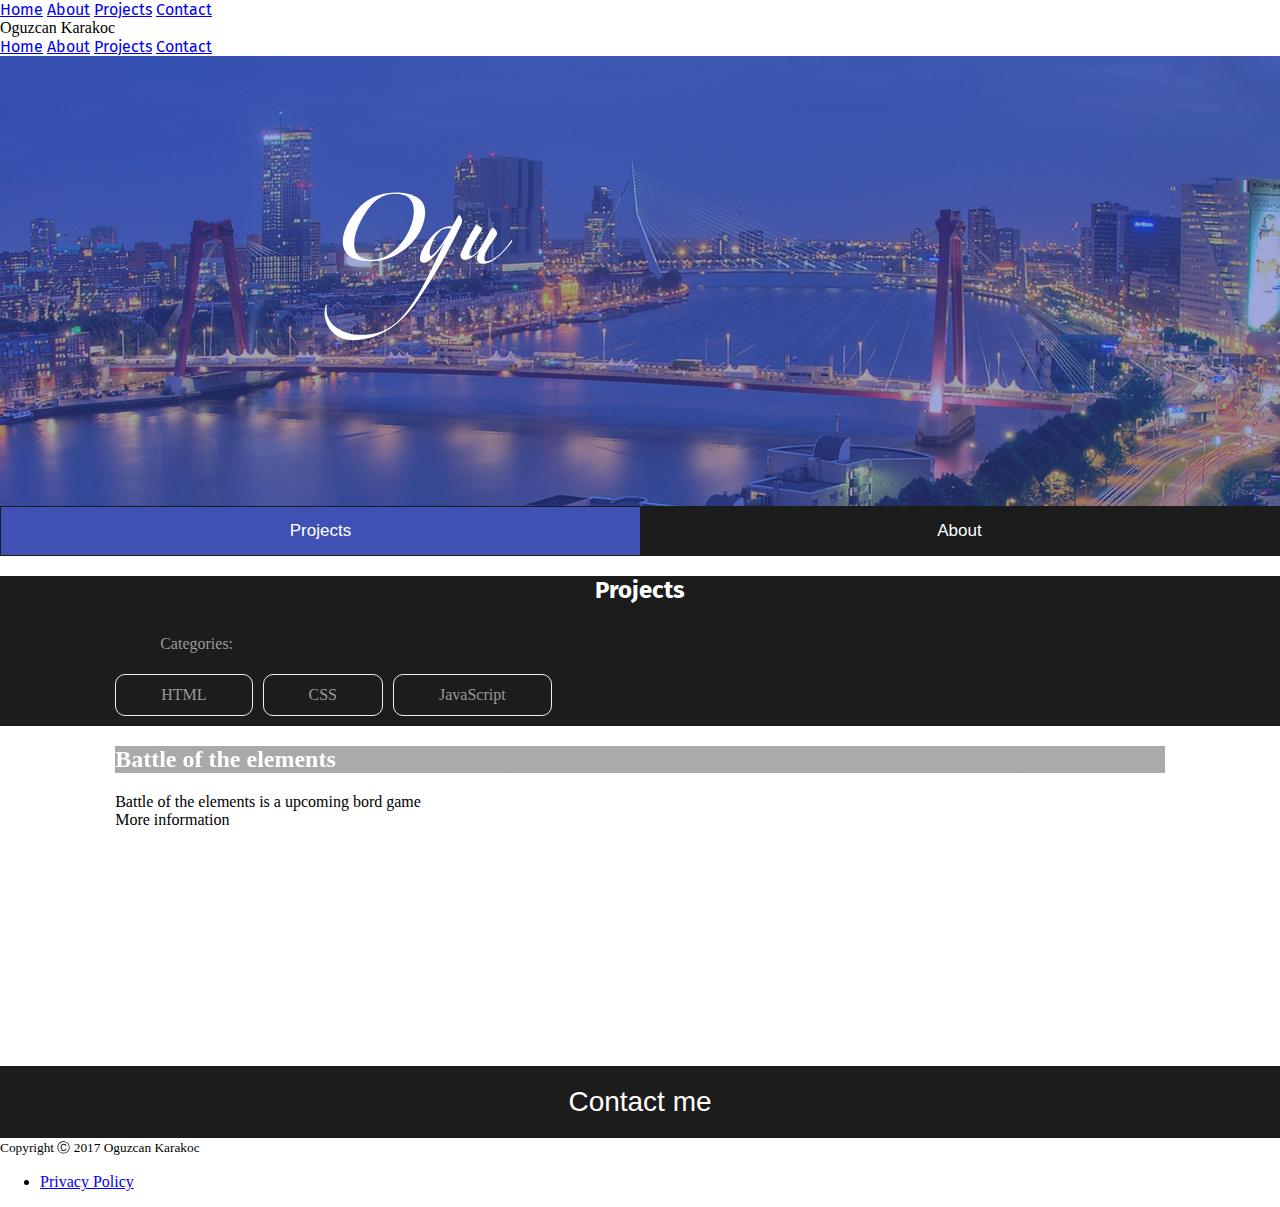
<file: v2/index.html>
<!DOCTYPE html>
<html lang="en">
<head>
    <meta charset="UTF-8">
    <title>Oguzcan Karakoc</title>
    <link rel="stylesheet" href="https://fonts.googleapis.com/icon?family=Material+Icons">
    <link rel="stylesheet" href="https://code.getmdl.io/1.3.0/material.indigo-pink.min.css">
    <script defer src="https://code.getmdl.io/1.3.0/material.min.js"></script>
    <link rel="stylesheet" href="https://code.getmdl.io/1.3.0/material.indigo-deep_purple.min.css" />
    <!--Let browser know website is optimized for mobile-->
    <meta name="viewport" content="width=device-width, initial-scale=1.0" />

    <!--Jquery-->
    <script src="https://ajax.googleapis.com/ajax/libs/jquery/3.2.1/jquery.min.js"></script>

    <!--Custom css-->
    <link rel="stylesheet" href="css/style.css">
</head>

<body>

<!-- Navigation -->
<div class="navbar-fixed mdl-layout mdl-js-layout ">
    <header class="mdl-layout__header is-casting-shadow">
        <div class="mdl-layout__header-row margin_auto">
            <nav class="mdl-navigation">
                <a class="mdl-navigation__link" href="#home">Home</a>
                <a class="mdl-navigation__link tablinks" href="#about" onclick="openCity(event, 'about-tab')">About</a>
                <a class="mdl-navigation__link tablinks" href="#projects" onclick="openCity(event, 'projects-tab')">Projects</a>
                <a class="mdl-navigation__link" href="#contact">Contact</a>
            </nav>
        </div>
    </header>
    <div class="mdl-layout__drawer">
        <span class="mdl-layout-title">Oguzcan Karakoc</span>
        <nav class="mdl-navigation">
            <a class="mdl-navigation__link" href="#home">Home</a>
            <a class="mdl-navigation__link" href="#about">About</a>
            <a class="mdl-navigation__link" href="#projects">Projects</a>
            <a class="mdl-navigation__link" href="#contact">Contact</a>
        </nav>
    </div>
    <style>

        /* Style the tab */
        div.tab {
            overflow         : hidden;
            border           : 1px solid #1C1C1C;
            background-color : #1C1C1C;
            color            : #FFFFFF;
        }

        /* Style the buttons inside the tab */
        div.tab button {
            color            : #FFFFFF;
            background-color : inherit;
            float            : left;
            border           : none;
            outline          : none;
            cursor           : pointer;
            padding          : 14px 16px;
            transition       : 0.3s;
            font-size        : 17px;
            text-align       : center;
            width            : 50%;
        }

        /* Change background color of buttons on hover */
        div.tab button:hover {
            background-color : #3F51B5;
            color            : #FFFFFF;
            transition       : all 0.5s;
        }

        /* Create an active/current tablink class */
        div.tab button.active {
            background-color : #3F51B5;
            color            : #FFFFFF;
            transition       : all 0.5s;
        }

        /* Style the tab content */
        .tabcontent {
            display    : none;
            border-top : none;
        }
    </style>

    <main class="mdl-layout__content">
        <div class="page-content">
            <section id="home">
                <div>
                    <div>
                        <div>
                            <img src="images/svg/oguzcankarakoc.svg" style="width: 50%">
                        </div>
                    </div>
                </div>
            </section>

            <div class="tab">
                <button class="tablinks" onclick="openCity(event, 'projects-tab')" id="defaultOpen">Projects</button>
                <button class="tablinks" onclick="openCity(event, 'about-tab')">About</button>
            </div>
            <div id="about-tab" class="tabcontent">
                <section id="about">
                    <div class=" mdl-grid mdl-grid--no-spacing">
                        <div class="page-content">
                            <!--<div class="typewriter">
                                <h1>So who am I?</h1>
                            </div>-->

                            <h1>So who am I?</h1>
                            <hr>
                            <div class=" mdl-grid ">
                                <div class="mdl-cell mdl-cell--6-col">
                                    <h3 class="about-heading">PERSONAL STATEMENT</h3>
                                    <p class="padding">
                                        I'm a Developer, Designer & Freelancer from Rotterdam (The Netherlands)
                                        currently
                                        based in
                                        Rotterdam. I love everything that has to do with developing solutions and
                                        designing
                                        (logo’s,
                                        banners etc. )
                                    </p>
                                    <p class="padding">
                                        I’m a person who independently completes all its tasks and keeps a good overview
                                        of
                                        all
                                        adjustments that has to be done. The writing down of other possibilities for
                                        different problems is a
                                        standard. I work oriented and keep everyone informed when making changes and my
                                        skills /
                                        properties are among others to learn and adapt to new changes in society and
                                        online. My future plans are to one day build my own business.
                                    </p>
                                </div>
                                <div class="mdl-cell mdl-cell--6-col">
                                    <h3 class="about-heading">
                                        EDUCATION
                                    </h3>
                                    <table>
                                        <tr>
                                            <td>
                                                <p>
                                                    <b>From 2017 to presen day.</b> <br />
                                                    Computer science. <br />
                                                    <b>Rotterdam university, Rotterdam</b>
                                                </p>
                                            </td>
                                        </tr>
                                        <tr>
                                            <td>
                                                <p>
                                                    <b>From 2014 to 2017.</b> <br />
                                                    Application development. <br />
                                                    <b>Techniek college, Rotterdam</b>
                                                </p>
                                            </td>
                                        </tr>
                                    </table>
                                </div>
                            </div>

                            <div class=" mdl-grid ">
                                <div class="mdl-cell mdl-cell--6-col">
                                    <h3 class="about-heading">MY SPECIALITIES</h3>
                                    <p class="padding">
                                        <img src="images/stock/specialties.PNG" alt="" style="width: 100%;">
                                    </p>
                                </div>
                                <div class="mdl-cell mdl-cell--6-col">
                                    <h3 class="about-heading">
                                        WORK EXPERIENCE
                                    </h3>
                                    <table>
                                        <tr>
                                            <td>
                                                <p>
                                                    <b>From 2014 to 2016.</b> <br />
                                                    Shop assistant. <br />
                                                    <b>Albert Heijn.</b>
                                                </p>
                                            </td>
                                        </tr>
                                        <tr>
                                            <td>
                                                <p>
                                                    <b>From 2015 to present day.</b> <br />
                                                    Developer. <br />
                                                    <b>MeetThePubliq.</b>
                                                </p>
                                            </td>
                                        </tr>
                                        <tr>
                                            <td>
                                                <p>
                                                    <b>From 2014 to present day.</b> <br />
                                                    Web Designer. <br />
                                                    <b>Freelancer.</b>
                                                </p>
                                            </td>
                                        </tr>
                                    </table>
                                </div>
                            </div>

                            <div class=" mdl-grid ">
                                <div class="mdl-cell mdl-cell--6-col">
                                    <h3 class="about-heading">DEVELOPMENT SKILLS</h3>
                                    <table style="color: #9E9E9E;">
                                        <tr>
                                            <td>
                                                HTML/CSS
                                            </td>
                                            <td>
                                                <i class="material-icons">brightness_1</i> <i class="material-icons">brightness_1</i>
                                                <i class="material-icons">brightness_1</i> <i class="material-icons">brightness_1</i>
                                                <i class="material-icons">brightness_1</i>
                                            </td>
                                        </tr>
                                        <tr>
                                            <td>
                                                PHP
                                            </td>
                                            <td>
                                                <i class="material-icons">brightness_1</i> <i class="material-icons">brightness_1</i>
                                                <i class="material-icons">brightness_1</i> <i class="material-icons">brightness_1</i>
                                                <i class="material-icons">brightness_1</i>
                                            </td>
                                        </tr>
                                        <tr>
                                            <td>
                                                JavaScript
                                            </td>
                                            <td>
                                                <i class="material-icons">brightness_1</i> <i class="material-icons">brightness_1</i>
                                                <i class="material-icons">brightness_1</i> <i class="material-icons">brightness_1</i>
                                                <i class="material-icons">adjust</i>
                                            </td>
                                        </tr>
                                        <tr>
                                            <td>
                                                Ajax, Jquey
                                            </td>
                                            <td>
                                                <i class="material-icons">brightness_1</i> <i class="material-icons">brightness_1</i>
                                                <i class="material-icons">brightness_1</i> <i class="material-icons">brightness_1</i>
                                                <i class="material-icons">brightness_1</i>
                                            </td>
                                        </tr>
                                        <tr>
                                            <td>
                                                MySQL
                                            </td>
                                            <td>
                                                <i class="material-icons">brightness_1</i> <i class="material-icons">brightness_1</i>
                                                <i class="material-icons">brightness_1</i> <i class="material-icons">brightness_1</i>
                                                <i class="material-icons">adjust</i>
                                            </td>
                                        </tr>
                                        <tr>
                                            <td>
                                                PDO
                                            </td>
                                            <td>
                                                <i class="material-icons">brightness_1</i> <i class="material-icons">brightness_1</i>
                                                <i class="material-icons">brightness_1</i> <i class="material-icons">brightness_1</i>
                                                <i class="material-icons">brightness_1</i>
                                            </td>
                                        </tr>
                                        <tr>
                                            <td>
                                                CMS (Wordpress)
                                            </td>
                                            <td>
                                                <i class="material-icons">brightness_1</i> <i class="material-icons">brightness_1</i>
                                                <i class="material-icons">brightness_1</i> <i class="material-icons">brightness_1</i>
                                                <i class="material-icons">adjust</i>
                                            </td>
                                        </tr>
                                        <tr>
                                            <td>
                                                Java
                                            </td>
                                            <td>
                                                <i class="material-icons">brightness_1</i> <i class="material-icons">brightness_1</i>
                                                <i class="material-icons">brightness_1</i> <i class="material-icons">adjust</i>
                                                <i class="material-icons">adjust</i>
                                            </td>
                                        </tr>
                                        <tr>
                                            <td>
                                                C#
                                            </td>
                                            <td>
                                                <i class="material-icons">brightness_1</i> <i class="material-icons">brightness_1</i>
                                                <i class="material-icons">adjust</i>
                                                <i class="material-icons">adjust</i>
                                                <i class="material-icons">adjust</i>
                                            </td>
                                        </tr>
                                    </table>
                                </div>
                                <div class="mdl-cell mdl-cell--6-col">
                                    <h3 class="about-heading">
                                        DESIGN SKILLS
                                    </h3>
                                    <table style="color: #9E9E9E;">
                                        <tr>
                                            <td>
                                                Adobe Illustrator
                                            </td>
                                            <td>
                                                <i class="material-icons">brightness_1</i> <i class="material-icons">brightness_1</i>
                                                <i class="material-icons">brightness_1</i> <i class="material-icons">brightness_1</i>
                                                <i class="material-icons">brightness_1</i>
                                            </td>
                                        </tr>
                                        <tr>
                                            <td>
                                                PhotoShop
                                            </td>
                                            <td>
                                                <i class="material-icons">brightness_1</i> <i class="material-icons">brightness_1</i>
                                                <i class="material-icons">brightness_1</i> <i class="material-icons">brightness_1</i>
                                                <i class="material-icons">brightness_1</i>
                                            </td>
                                        </tr>
                                        <tr>
                                            <td>
                                                Logo Design
                                            </td>
                                            <td>
                                                <i class="material-icons">brightness_1</i> <i class="material-icons">brightness_1</i>
                                                <i class="material-icons">brightness_1</i> <i class="material-icons">brightness_1</i>
                                                <i class="material-icons">adjust</i>
                                            </td>
                                        </tr>
                                        <tr>
                                            <td>
                                                Web banners
                                            </td>
                                            <td>
                                                <i class="material-icons">brightness_1</i> <i class="material-icons">brightness_1</i>
                                                <i class="material-icons">brightness_1</i> <i class="material-icons">brightness_1</i>
                                                <i class="material-icons">brightness_1</i>
                                            </td>
                                        </tr>
                                        <tr>
                                            <td>
                                                Adobe Indesign
                                            </td>
                                            <td>
                                                <i class="material-icons">brightness_1</i> <i class="material-icons">brightness_1</i>
                                                <i class="material-icons">brightness_1</i> <i class="material-icons">brightness_1</i>
                                                <i class="material-icons">adjust</i>
                                            </td>
                                        </tr>
                                        <tr>
                                            <td>
                                                Documentation template
                                            </td>
                                            <td>
                                                <i class="material-icons">brightness_1</i> <i class="material-icons">brightness_1</i>
                                                <i class="material-icons">brightness_1</i> <i class="material-icons">brightness_1</i>
                                                <i class="material-icons">adjust</i>
                                            </td>
                                        </tr>
                                    </table>
                                </div>
                            </div>

                            <div class=" mdl-grid ">
                                <div class="mdl-cell mdl-cell--6-col">
                                    <h3 class="about-heading">
                                        LANGUAGE SKILLS
                                    </h3>
                                    <p class="padding">
                                        <img src="images/stock/language.PNG" alt="" style="width: 100%;">
                                    </p>
                                </div>
                                <div class="mdl-cell mdl-cell--6-col">
                                    <h3 class="about-heading">
                                        HOBBIES & INTERESTS
                                    </h3>
                                    <p class="padding">
                                        <img src="images/stock/hobbies.PNG" alt="" style="width: 100%;">
                                    </p>
                                </div>
                            </div>

                            <p>
                                <a href="images/resume-clean.pdf" target="_blank"><i class="material-icons">file_download</i> Download my CV</a>
                            </p>
                        </div>
                    </div>
                </section>
            </div>

            <div id="projects-tab" class="tabcontent">
                <section id="projects">
                    <div class="mdl-grid mdl-shadow--4dp">
                        <div class="mdl-cell mdl-cell--12-col">
                            <div class="mdl-grid">
                                <h2 class="heading">Projects</h2>
                            </div>
                            <div class="mdl-grid">
                                <!--<div class="mdl-cell">
                                    <ul class="tags">
                                        <li><a href="#" class="tag">HTML</a></li>
                                        <li><a href="#" class="tag">CSS</a></li>
                                        <li><a href="#" class="tag">JavaScript</a></li>
                                    </ul>
                                </div>-->
                                <div class="mdl-cell mdl-cell--12-col" style="display: inline-grid;">
                                    <span class="categories">Categories: </span>
                                    <ul class="tags2">
                                        <li><a href="#" class="tag2">HTML</a></li>
                                        <li><a href="#" class="tag2">CSS</a></li>
                                        <li><a href="#" class="tag2">JavaScript</a></li>
                                    </ul>
                                </div>
                            </div>
                        </div>
                    </div>
                    <div class="mdl-grid">
                        <div class="mdl-cell mdl-cell--4-col">
                            <!-- Square card -->
                            <div class="demo-card-square mdl-card mdl-shadow--2dp">
                                <div class="mdl-card__title mdl-card--expand">
                                    <h2 class="mdl-card__title-text">Battle of the elements</h2>
                                </div>
                                <div class="mdl-card__supporting-text">
                                    Battle of the elements is a upcoming bord game
                                </div>
                                <div class="mdl-card__actions mdl-card--border">
                                    <a class="mdl-button mdl-button--colored mdl-js-button mdl-js-ripple-effect">
                                        More information
                                    </a>
                                </div>
                            </div>
                        </div>
                       <!-- <div class="mdl-cell mdl-cell&#45;&#45;4-col">
                            &lt;!&ndash; Square card &ndash;&gt;
                            <div class="demo-card-square mdl-card mdl-shadow&#45;&#45;2dp">
                                <div class="mdl-card__title mdl-card&#45;&#45;expand">
                                    <h2 class="mdl-card__title-text">Update</h2>
                                </div>
                                <div class="mdl-card__supporting-text">
                                    Lorem ipsum dolor sit amet, consectetur adipiscing elit.
                                    Aenan convallis.
                                </div>
                                <div class="mdl-card__actions mdl-card&#45;&#45;border">
                                    <a class="mdl-button mdl-button&#45;&#45;colored mdl-js-button mdl-js-ripple-effect">
                                        More information
                                    </a>
                                </div>
                            </div>
                        </div>
                        <div class="mdl-cell mdl-cell&#45;&#45;4-col">
                            &lt;!&ndash; Square card &ndash;&gt;
                            <div class="demo-card-square mdl-card mdl-shadow&#45;&#45;2dp">
                                <div class="mdl-card__title mdl-card&#45;&#45;expand">
                                    <h2 class="mdl-card__title-text">Update</h2>
                                </div>
                                <div class="mdl-card__supporting-text">
                                    Lorem ipsum dolor sit amet, consectetur adipiscing elit.
                                    Aenan convallis.
                                </div>
                                <div class="mdl-card__actions mdl-card&#45;&#45;border">
                                    <a class="mdl-button mdl-button&#45;&#45;colored mdl-js-button mdl-js-ripple-effect">
                                        More information
                                    </a>
                                </div>
                            </div>
                        </div>-->
                    </div>
                    <!--<div class="mdl-grid">
                        <div class="mdl-cell mdl-cell&#45;&#45;4-col">
                            &lt;!&ndash; Square card &ndash;&gt;
                            <div class="demo-card-square mdl-card mdl-shadow&#45;&#45;2dp">
                                <div class="mdl-card__title mdl-card&#45;&#45;expand">
                                    <h2 class="mdl-card__title-text">Project name</h2>
                                </div>
                                <div class="mdl-card__supporting-text">
                                    Lorem ipsum dolor sit amet, consectetur adipiscing elit.
                                    Aenan convallis.
                                </div>
                                <div class="mdl-card__actions mdl-card&#45;&#45;border">
                                    <a class="mdl-button mdl-button&#45;&#45;colored mdl-js-button mdl-js-ripple-effect">
                                        More information
                                    </a>
                                </div>
                            </div>
                        </div>
                        <div class="mdl-cell mdl-cell&#45;&#45;4-col">
                            &lt;!&ndash; Square card &ndash;&gt;
                            <div class="demo-card-square mdl-card mdl-shadow&#45;&#45;2dp">
                                <div class="mdl-card__title mdl-card&#45;&#45;expand">
                                    <h2 class="mdl-card__title-text">Update</h2>
                                </div>
                                <div class="mdl-card__supporting-text">
                                    Lorem ipsum dolor sit amet, consectetur adipiscing elit.
                                    Aenan convallis.
                                </div>
                                <div class="mdl-card__actions mdl-card&#45;&#45;border">
                                    <a class="mdl-button mdl-button&#45;&#45;colored mdl-js-button mdl-js-ripple-effect">
                                        More information
                                    </a>
                                </div>
                            </div>
                        </div>
                        <div class="mdl-cell mdl-cell&#45;&#45;4-col">
                            &lt;!&ndash; Square card &ndash;&gt;
                            <div class="demo-card-square mdl-card mdl-shadow&#45;&#45;2dp">
                                <div class="mdl-card__title mdl-card&#45;&#45;expand">
                                    <h2 class="mdl-card__title-text">Update</h2>
                                </div>
                                <div class="mdl-card__supporting-text">
                                    Lorem ipsum dolor sit amet, consectetur adipiscing elit.
                                    Aenan convallis.
                                </div>
                                <div class="mdl-card__actions mdl-card&#45;&#45;border">
                                    <a class="mdl-button mdl-button&#45;&#45;colored mdl-js-button mdl-js-ripple-effect">
                                        More information
                                    </a>
                                </div>
                            </div>
                        </div>
                    </div>-->
                </section>
            </div>


            <!--<section id="services">
                <div class="mdl-grid mdl-shadow&#45;&#45;4dp">
                    <div class="mdl-cell mdl-cell&#45;&#45;12-col">
                        <div class="mdl-grid">
                            <h2 class="heading">Services</h2>
                        </div>
                    </div>
                </div>
                <div class="mdl-grid mdl-grid&#45;&#45;no-spacing services">
                    <div class="mdl-cell mdl-cell&#45;&#45;6-col design mdl-cell&#45;&#45;12-col-phone">
                        <div>
                            <h3 class="heading">Design</h3>
                        </div>
                    </div>
                    <div class="mdl-cell mdl-cell&#45;&#45;6-col development mdl-cell&#45;&#45;12-col-phone">
                        <div>
                            <h3 class="heading">Development</h3>
                        </div>
                    </div>
                </div>
            </section>-->

            <!--
                        <div class="mdl-grid  mdl-grid&#45;&#45;no-spacing background-bar">
                            <div class="mdl-cell mdl-cell&#45;&#45;2-col">
                            </div>
                        </div>
            -->

            <!--3, 4, 6, 8, or 16-->

            <section id="contact">
                <div class="container-1">
                    <a href="mailto:okarakoc.mp@gmail.com?SUBJECT=Contact-Portfolio">
                        <div class="btn btn-one">
                            <button class="button" style="vertical-align:middle"><span>Contact me </span></button>
                        </div>
                    </a>
                </div>
            </section>

            <footer class="mdl-mini-footer">

                <!-- MDL Footer left Section-->
                <div class="mdl-mini-footer__left-section">
                    <div class="mdl-logo">
                        <small>Copyright &#9400; 2017 Oguzcan Karakoc</small>
                    </div>
                    <!-- MDL Footer link-list -->
                    <ul class="mdl-mini-footer__link-list">
                        <li><a href="#">Privacy Policy</a></li>
                    </ul>
                </div>
            </footer>
        </div>
    </main>
</div>

<script>
    function openCity(evt, cityName) {
        var i, tabcontent, tablinks;
        tabcontent = document.getElementsByClassName("tabcontent");
        for (i = 0; i < tabcontent.length; i++) {
            tabcontent[i].style.display = "none";
        }
        tablinks = document.getElementsByClassName("tablinks");
        for (i = 0; i < tablinks.length; i++) {
            tablinks[i].className = tablinks[i].className.replace(" active", "");
        }
        document.getElementById(cityName).style.display = "block";
        evt.currentTarget.className += " active";
    }

    // Get the element with id="defaultOpen" and click on it
    document.getElementById("defaultOpen").click();
</script>
</body>
</html>
</file>
<file: v2/css/style.css>
/*Global*/
@import url('https://fonts.googleapis.com/css?family=Montserrat');
@import url('https://fonts.googleapis.com/css?family=Fira+Sans');

@font-face {
    font-family : 'Zapfino Forte LT Pro';
    font-style  : normal;
    font-weight : normal;
    src         : local('Zapfino Forte LT Pro'), url('../fonts/zapfino-forte-lt-pro-5871d9863f073.woff') format('woff');
}

body {
    margin : 0;
}

.table {
    display : table;
    margin  : 0 auto;
}

.margin_auto {
    margin : auto !important;
}

/*Navigation*/
nav,
nav a {
    font-family : 'Fira Sans', sans-serif;
}

/*Home*/

#home > div {
    width                 : 100%;
    min-height            : 50vh;;
    background-image      : url("../images/stock/rotterdam_city.jpg");
    background-repeat     : no-repeat;
    background-size       : cover;
    background-attachment : fixed;
    display               : flex;
    align-items           : center;

}

#home > div > div {
    width            : 100%;
    min-height       : 50vh;
    background-color : rgba(63, 81, 181, 0.5);
    display          : flex;
    align-items      : center;
}

#home > div > div > div {
    height     : auto;
    width      : 100%;
    text-align : center;
}

/*About*/

.diamond, .dia {
    margin           : 0 auto;
    transform-origin : 50% 50%;
    overflow         : hidden;
    width            : 300px;
    height           : 300px;
}

.diamond {
    position  : relative;
    /*left        : 100%;
    margin-left : -150px;*/
    transform : rotate(45deg) translateY(-25px) translateX(-25px);
    z-index   : 0;
    top       : 10%;
}

.diamond .dia {
    width     : 380px;
    height    : 380px;
    transform : rotate(-45deg);
}

.diamond img {
    width  : 100%;
    height : auto;
}

.heading {
    font-family : 'Fira Sans', sans-serif;
    text-align  : center;
    color       : #FFFFFF;
}

#about .page-content {
    max-width: 80%;
    margin: auto;
}

#about > div > .heading {
    text-align       : center;
    font-family      : 'Fira Sans', sans-serif;
    background-color : #1C1C1C;
    min-height       : 40vh;
}

#about > div > .img {
    background-color : #3F51B5;
}

#about > div > .heading > h2 {
    position    : relative;
    top         : 50%;
    color       : #FFFFFF;
    font-family : 'Fira Sans', sans-serif;
}

#about .padding {

    padding          : 0 2%;
    font-weight      : 400;
    font-style       : normal;
    font-family      : 'Montserrat', sans-serif;
    font-size        : 1em;
    background-color : #FFFFFF;
}

.about-heading {
    background-color : #1C1C1C;
    color            : #FFFFFF;
    padding          : 0.5%;
    padding-left     : 1%;
}

.typewriter h1 {
    color          : #3F51B5;
    font-family    : monospace;
    overflow       : hidden; /* Ensures the content is not revealed until the animation */
    border-right   : .15em solid #3F51B5; /* The typwriter cursor */
    white-space    : nowrap; /* Keeps the content on a single line */
    margin         : 0 auto; /* Gives that scrolling effect as the typing happens */
    letter-spacing : .15em; /* Adjust as needed */
    animation      : typing 3.5s steps(30, end),
    blink-caret .5s step-end infinite;
}

/* The typing effect */
@keyframes typing {
    from {
        width : 0
    }
    to {
        width : 100%
    }
}

/* The typewriter cursor effect */
@keyframes blink-caret {
    from, to {
        border-color : transparent
    }
    50% {
        border-color : #3F51B5
    }
}

/*Projects*/

/*#projects .heading {
    position  : fixed;
    top       : 50%;
    left      : 5vw;
    font-size : 40vw;
    z-index   : -1;
    color     : #AFAFAF;
}*/

#projects .heading {
    width      : 100%;
    text-align : center;
}

#projects .filter {
    width : 100%;
}

#projects > div:first-of-type {
    background-color : #1C1C1C;
}

.categories {
    float              : left;
    color              : #999999;
    line-height        : 40px;
    padding            : 0 45px 0 45px;
    position           : relative;
    margin             : 0 10px 10px 0;
    text-decoration    : none;
    -webkit-transition : color 0.2s;
}

.tags2 {
    list-style : none;
    margin     : 0;
    overflow   : hidden;
    padding    : 0;
}

.tags2 li {
    float : left;
}

.tag2 {
    border             : 1px solid #EEEEEE;
    color              : #999999;
    display            : inline-block;
    border-radius      : 10px;
    height             : 40px;
    line-height        : 40px;
    padding            : 0 45px 0 45px;
    position           : relative;
    margin             : 0 10px 10px 0;
    text-decoration    : none;
    -webkit-transition : color 0.2s;
}

.tag2:hover,
.tag2:active {
    background-color : #3F51B5;
    color            : #FFFFFF;
}

.tags {
    list-style : none;
    margin     : 0;
    overflow   : hidden;
    padding    : 0;
}

.tags li {
    float : left;
}

.tag {
    background         : #EEEEEE;
    color              : #999999;
    display            : inline-block;
    height             : 40px;
    line-height        : 40px;
    padding            : 0 45px 0 45px;
    position           : relative;
    margin             : 0 10px 10px 0;
    text-decoration    : none;
    -webkit-transition : color 0.2s;
}

.tag::before {
    background    : #1C1C1C;
    border-radius : 10px;
    box-shadow    : inset 0 1px rgba(0, 0, 0, 0.25);
    content       : '';
    height        : 6px;
    left          : 10px;
    position      : absolute;
    width         : 6px;
    top           : 46%;
}

.tag::after {
    background    : #1C1C1C;
    border-bottom : 20px solid transparent;
    border-left   : 10px solid #EEEEEE;
    border-top    : 20px solid transparent;
    content       : '';
    position      : absolute;
    right         : 0;
    top           : 0;
}

.tag:hover {
    background-color : #3F51B5;
    color            : #FFFFFF;
}

.tag:hover::after {
    border-left-color : #3F51B5;
}

.background-bar > div {
    background-color : #3F51B5;
    height           : 100vh;
    position         : fixed;
    left             : 50%;
    transform        : translate(-50%, 0);
    top              : 0;
    z-index          : -1;
}

.demo-card-square.mdl-card {
    width  : 100%;
    height : 320px;
}

.demo-card-square > .mdl-card__title {
    color                 : #FFFFFF;
    background            : linear-gradient(0deg, rgba(63, 81, 181, 0.5), rgba(63, 81, 181, 0.5)), url('http://www.hilltopoutdoorcentre.co.uk/bwa-assets/imgLibrary/images/Blog/coming-soon_0.jpg') no-repeat;
    background-size       : cover;
    background-position-y : center;
    -webkit-filter        : grayscale(100%);
    filter                : grayscale(100%);
    transition            : all 0.5s;
}

.demo-card-square > .mdl-card__title:hover {
    -webkit-filter : grayscale(0%);
    filter         : grayscale(0%);
    transition     : all 0.5s;
}

#projects > div {
    padding : 0 9%;
}

/*Services*/

#services > div:first-of-type {
    background-color : #3F51B5;
}

#services .heading {
    background-color : #3F51B5;
    width            : 100%;

}

#services .services > div {
    min-height : 50vh;
}

#services .services > div .heading {

    color            : #3F51B5;
    font-family      : 'Fira Sans', sans-serif;
    background-color : transparent;
    line-height      : 100%;
}

#services .design > div,
#services .development > div {
    background-color : rgba(255, 255, 255, 0.42);
    position         : relative;
    top              : 34%;
    height           : 20%;
}

#services .design {
    background-image    : url("../images/stock/StockSnap_2H4NZ2HAN3.jpg");
    background-size     : cover;
    background-position : center;
    background-repeat   : no-repeat;
    -webkit-filter      : grayscale(100%);
    filter              : grayscale(100%);
    transition          : all 0.5s;
}

#services .design:hover {
    -webkit-filter : grayscale(0%);
    filter         : grayscale(0%);
    transition     : all 0.5s;
}

#services .development {
    background-image    : url("../images/stock/StockSnap_402S0PDBGT.jpg");
    background-size     : cover;
    background-position : center;
    background-repeat   : no-repeat;
    -webkit-filter      : grayscale(100%);
    filter              : grayscale(100%);
    transition          : all 0.5s;
}

#services .development:hover {
    -webkit-filter : grayscale(0%);
    filter         : grayscale(0%);
    transition     : all 0.5s;
}

/*Contact*/

#contact .heading {
    line-height : 100%;

}

.button {
    display          : inline-block;
    background-color : #1C1C1C;
    border           : none;
    color            : #FFFFFF;
    text-align       : center;
    font-size        : 28px;
    padding          : 20px;
    width            : 100%;
    transition       : all 0.5s;
    cursor           : pointer;
}

.button:hover {
    background-color : #3F51B5;

}

.button span {
    cursor     : pointer;
    display    : inline-block;
    position   : relative;
    transition : 0.5s;
}

.button span:after {
    content    : '\00bb';
    position   : absolute;
    opacity    : 0;
    top        : 0;
    right      : -20px;
    transition : 0.5s;
}

.button:hover span {
    padding-right : 25px;
}

.button:hover span:after {
    opacity : 1;
    right   : 0;
}

#contact {
    background : #333333;
    width      : 100%;
    text-align : center;
}
</file>
